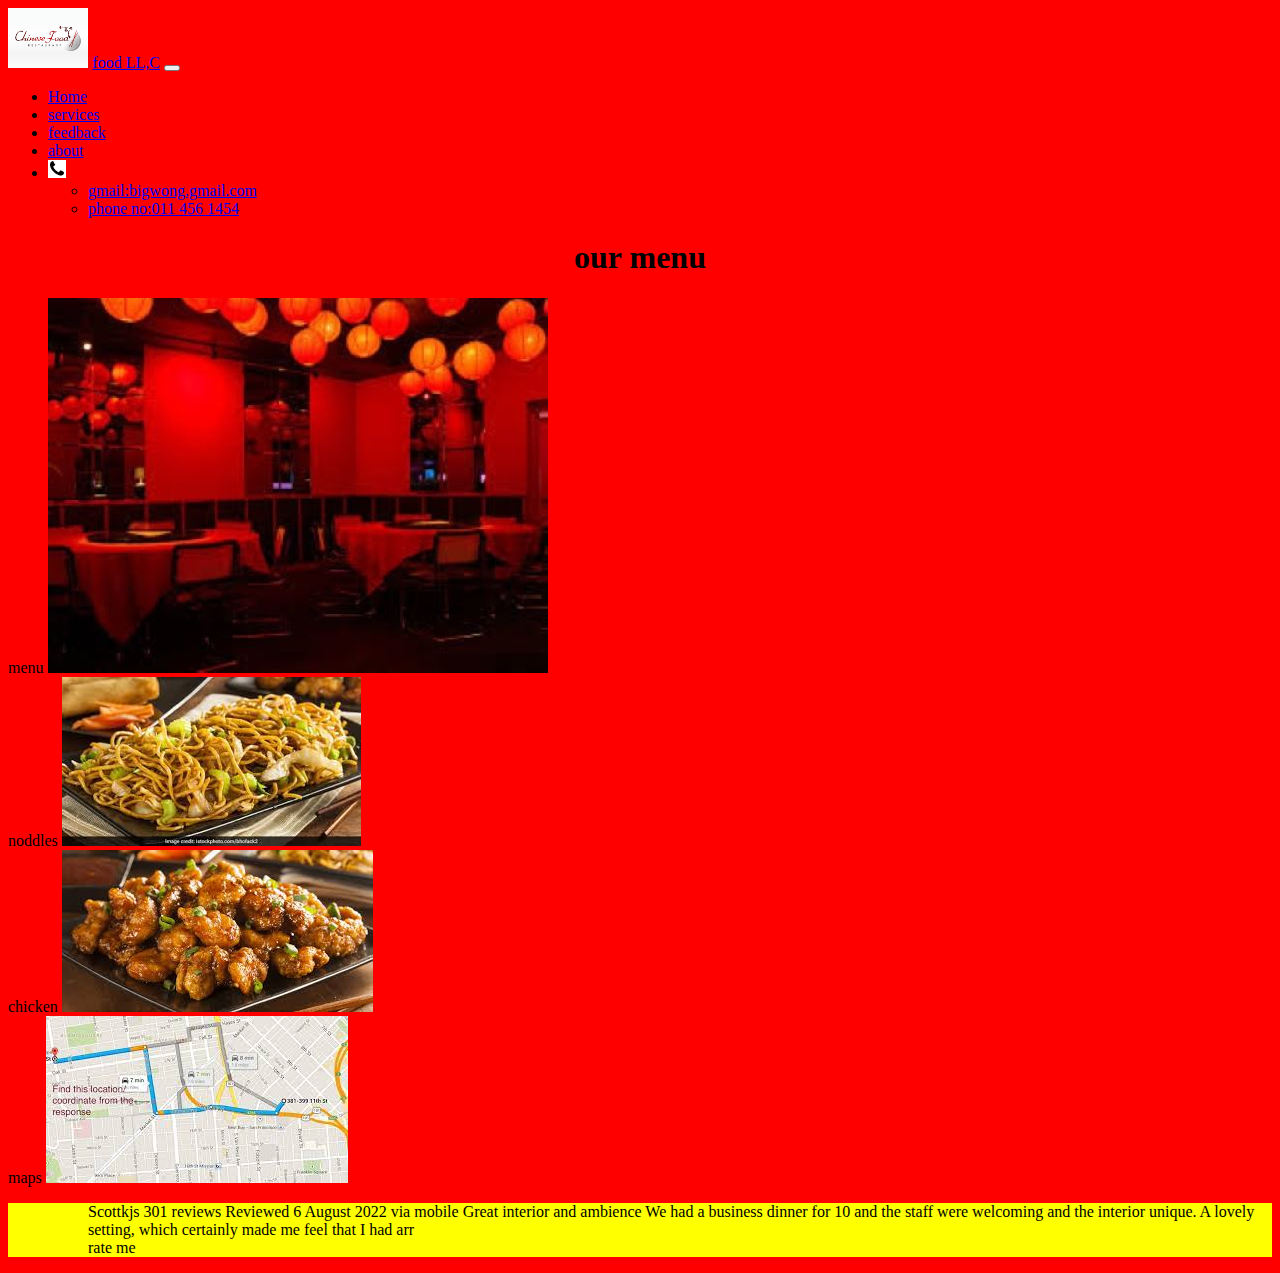
<file: module3-test/boot.html>
<!doctype html>
<html lang="en">
  <head>
    <meta charset="utf-8">
    <meta name="viewport" content="width=device-width, initial-scale=1">
    <title>Food LLC</title>
    <link rel="stylesheet" type="text/css" href="boot.css">
    <link href="https://cdn.jsdelivr.net/npm/bootstrap@5.3.0-alpha2/dist/css/bootstrap.min.css" rel="stylesheet" integrity="sha384-aFq/bzH65dt+w6FI2ooMVUpc+21e0SRygnTpmBvdBgSdnuTN7QbdgL+OapgHtvPp" crossorigin="anonymous">
  </head>
  <body id="body">
  <nav class="navbar navbar-expand-lg fixed-top bg-body-tertiary">
  <div class="container-fluid">
    <img class="img" src="boot/download.png">
    <a class="navbar-brand" href="#">food LL,C</a>
    <button class="navbar-toggler" type="button" data-bs-toggle="collapse" data-bs-target="#navbarNavDropdown" aria-controls="navbarNavDropdown" aria-expanded="false" aria-label="Toggle navigation">
      <span class="navbar-toggler-icon"></span>
    </button>

    <div class="collapse navbar-collapse" id="navbarNavDropdown">
      <ul class="nav float-right">
        <li class="nav-item">
          <a class="nav-link active" aria-current="page" href="#">Home</a>
        </li>
        <li class="nav-item">
          <a class="nav-link" href="#">services</a>
        </li>
        <li class="nav-item">
          <a class="nav-link" href="#">feedback</a>
        </li>
         <li class="nav-item">
          <a class="nav-link" href="#">about</a>
        </li>
        <li class="nav-item dropdown">
          <a class="nav-link dropdown-toggle" href="#" role="button" data-bs-toggle="dropdown" aria-expanded="false">
            <img src="boot/phone.png">
          </a>
          <ul class="dropdown-menu">
            <li><a class="dropdown-item" href="#">gmail:bigwong.gmail.com</a></li>
            <li><a class="dropdown-item" href="#">phone no:011 456 1454</a></li>
          </ul>
        </li>
      </ul>
    </div>
  </div>
</nav>

<h1>our menu</h1>

<div class="container text-center">
  <div class="row">
    <div id="menu" class="col-12">
    menu
    <img src="boot/pic1.jpg">
  </div>

    <div id="n" class="col">
    noddles
    <img src="boot/noddle.jpeg">
  </div>

    <div class="col">
    chicken
    <img src="boot/chicken.jpeg">
  </div>

    <div class="col">
    maps
    <img src="boot/maps.jpeg">
  </div>
  </div>
  <div class="row">
    <div class="col-8"></div>
    <div class="col-4"></div>
  </div>
  <footer>
    <div>
      <ul>
        <ul class="">
Scottkjs
301 reviews
Reviewed 6 August 2022 via mobile
Great interior and ambience
We had a business dinner for 10 and the staff were welcoming and the interior unique. A lovely setting, which certainly made me feel that I had arr</ul>
        <ul class="">rate me</ul>
          
      </ul>
    </div>
  </footer>
</div>
    <script src="https://cdn.jsdelivr.net/npm/bootstrap@5.3.0-alpha2/dist/js/bootstrap.bundle.min.js" integrity="sha384-qKXV1j0HvMUeCBQ+QVp7JcfGl760yU08IQ+GpUo5hlbpg51QRiuqHAJz8+BrxE/N" crossorigin="anonymous"></script>
  </body>
</html>
</file>
<file: module3-test/boot.css>
#body{
	background: red;
}
 a img{
	height: 18px;
}.img{
  height: 60px;
	}
	footer{
		background: black;
	}
	h1{
		text-align: center;
	}
footer{
	background: yellow;
}
</file>
